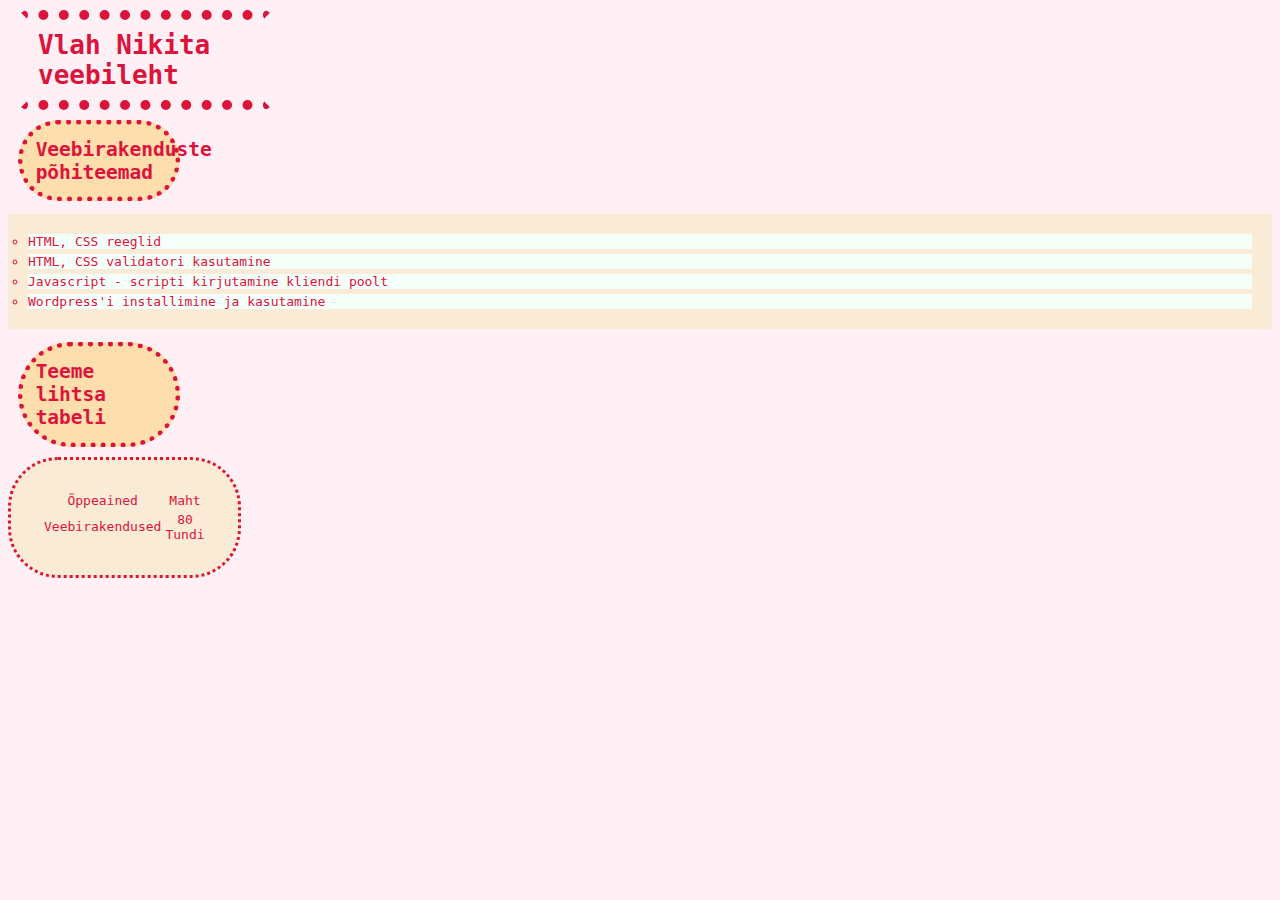
<file: index.html>
<!DOCTYPE html><!--deklareerimine et meil on html5-->
<!--kommentaar-->
<html lang="et">
<head>
  <!--tehniline info-->
  <title>Vlah Nikita veebileht </title>
  <meta charset="UTF-8"><!--teksti kodeerimine on UTF-8-->
  <link rel="stylesheet" href="minuStyle.css">
</head>
<body>
<h1>Vlah Nikita veebileht</h1>
<h2>Veebirakenduste põhiteemad</h2>
<ul>
  <li>HTML, CSS reeglid</li>
  <li>HTML, CSS validatori kasutamine</li>
  <li>Javascript - scripti kirjutamine kliendi poolt</li>
  <li>Wordpress'i installimine ja kasutamine</li>
</ul>
<h2>Teeme lihtsa tabeli</h2>
<table>
  <!--esimene rida tabelis-->
  <tr>
    <td>Õppeained</td>
    <td>Maht</td>
  </tr>
  <!--teine rida tabelis-->
  <tr>
    <td>Veebirakendused</td>
    <td>80 Tundi</td>
  </tr>
</table>

</body>
</html>
</file>
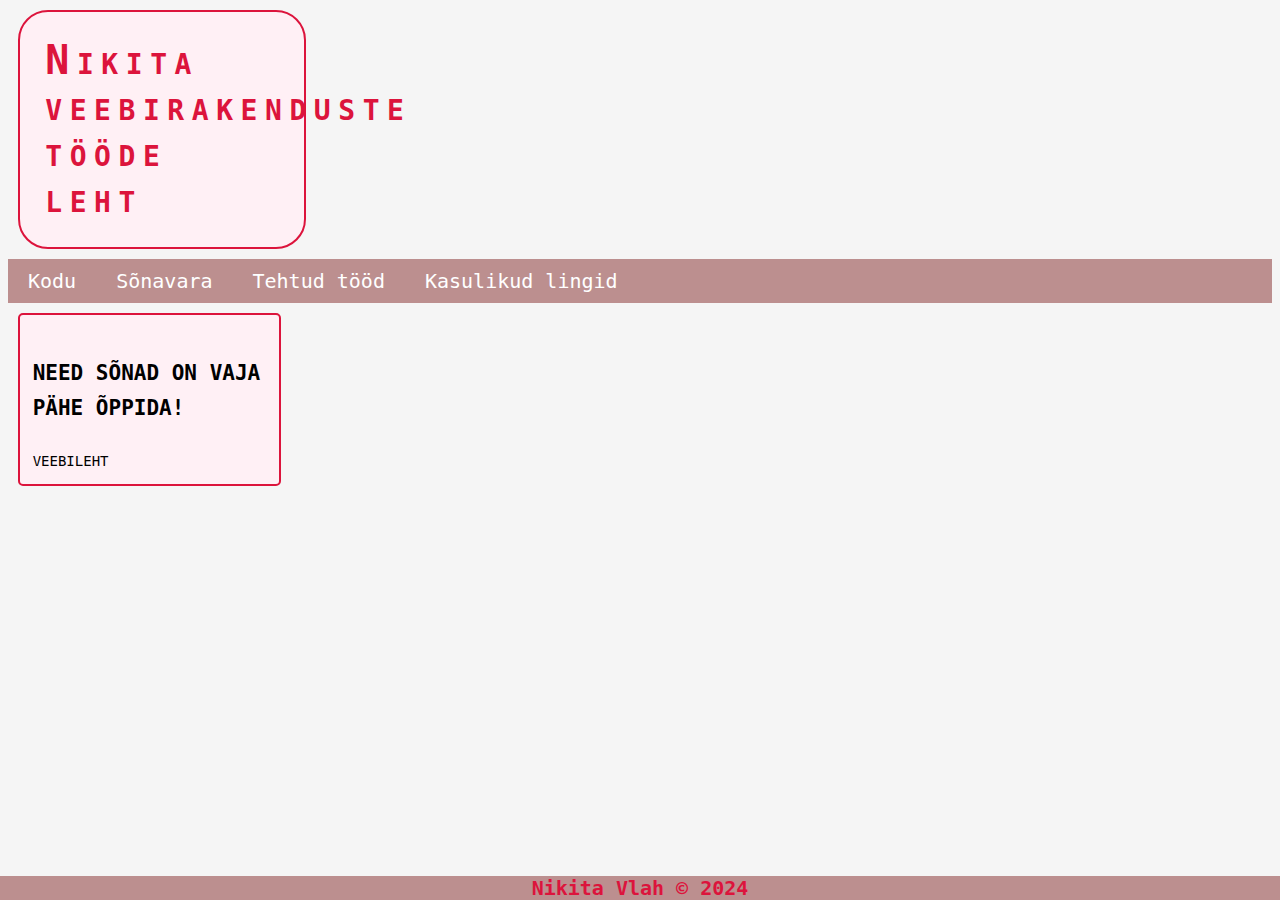
<file: kasutatudLingid.html>
<!DOCTYPE html>
<html lang="et">
<head>
  <meta charset="UTF-8">
  <title>Nikita koduleht</title>
  <link rel="stylesheet" href="kodulehtStyle.css">
</head>
<body>
<!--päis-->
<header>
  <h1>Nikita veebirakenduste tööde leht</h1>
</header>
<!--navigeerimismenüü-->
<nav>
  <ul>
    <li>
      <a href="koduleht.html">Kodu</a>
    </li>
    <li>
      <a href="synavara.html">Sõnavara</a>
    </li>
    <li>
      <a href="tehtudTood.html">Tehtud tööd</a>
    </li>
    <li>
      <a href="kasutatudLingid.html">Kasulikud lingid</a>
    </li>
  </ul>
</nav>
<!--sisu-->
<main>
  <section>
    <h2>Need sõnad on vaja pähe õppida!</h2>
    <div>
      Veebileht
    </div>
  </section>
</main>
<!--jalus-->
<footer>
  <strong>Nikita Vlah &copy; 2024</strong>
</footer>
</body>
</html>
</file>
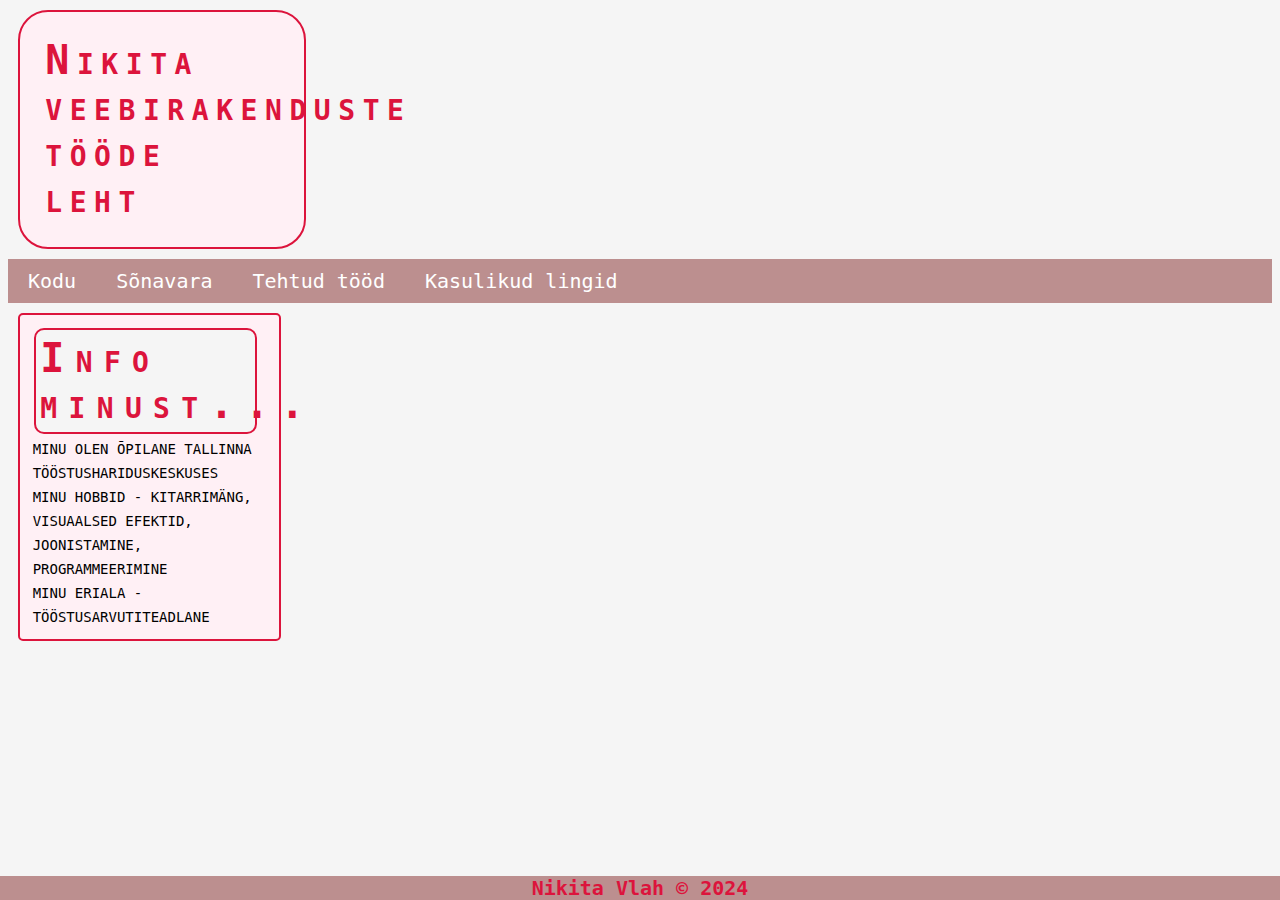
<file: koduleht.html>
<!DOCTYPE html>
<html lang="et">
<head>
    <meta charset="UTF-8">
    <title>Nikita koduleht</title>
  <link rel="stylesheet" href="kodulehtStyle.css">
</head>
<body>
<!--päis-->
<header>
  <h1>Nikita veebirakenduste tööde leht</h1>
</header>
<!--navigeerimismenüü-->
<nav>
  <ul>
    <li>
      <a href="koduleht.html">Kodu</a>
    </li>
    <li>
      <a href="synavara.html">Sõnavara</a>
    </li>
    <li>
      <a href="tehtudTood.html">Tehtud tööd</a>
    </li>
    <li>
      <a href="kasutatudLingid.html">Kasulikud lingid</a>
    </li>
  </ul>
</nav>
<!--sisu-->
<main>
  <section>
    <h1>Info minust...</h1>
    <div>
      Minu olen õpilane Tallinna Tööstushariduskeskuses
      <br>
      Minu hobbid - kitarrimäng, visuaalsed efektid, joonistamine, programmeerimine
      <br>
      Minu eriala - tööstusarvutiteadlane
    </div>
  </section>
</main>
<!--jalus-->
<footer>
  <strong>Nikita Vlah &copy; 2024</strong>
</footer>
</body>
</html>
</file>
<file: minuStyle.css>
body{
    font-family: monospace;
    color: crimson;
    background-color: lavenderblush;
}
h1{
    border: solid 10px crimson;
    padding: 10px;
    margin: 10px;
    border-radius: 10px;
    width: 17%;
    border-style: dotted;
    border-inline-color: lavenderblush;
}
h2{
    border: groove 5px crimson;
    padding: 1%;
    margin: 10px;
    border-radius: 60px;
    width: 10%;
    border-style: dotted;
    background-color: navajowhite;
}
ul{
    list-style-type: circle;
    padding:15px;
    background-color: antiquewhite;
}
ul li{
    background-color: mintcream;
    margin:5px;
}
table{
    width: 60%;
    border: solid 3px crimson;
    border-style: dotted;
    padding: 30px;
    border-radius: 50px;
    width: 15%;
    background-color: antiquewhite;
    text-align: center;
}
</file>
<file: kodulehtStyle.css>
body{
    font-family: monospace;
    font-size: 20px;
    color: crimson;
    background-color: whitesmoke;
}
header h1{
    border: solid 2px crimson;
    padding: 2%;
    margin: 10px;
    border-radius: 30px;
    width: 18.5%;
    background-color: lavenderblush;
    letter-spacing: 0.2cm;
    font-variant: small-caps;
}
ul{
    list-style-type: none;
    margin: 0;
    padding: 0;
    overflow: hidden;
    background-color: rosybrown;
}
li{
    float: left;
    display: block;
    text-align: center;
    padding: 10px;
}
li a{
    text-decoration: none;
    color: white;
    padding: 10px;
}
li a:hover{ /*lingid fookuses*/
    background-color: lightpink;
}
footer{
    text-align: center;
    /*margin-top: 20%;*/
    background-color: rosybrown;
    position: fixed;
    bottom: 0;
    left: 0;
    width: 100%;
}
section{
    border: solid 2px crimson;
    padding: 1%;
    margin: 10px;
    border-radius: 5px;
    width: 18.5%;
    background-color: lavenderblush;
    letter-spacing: 0cm;
    font-variant: all-petite-caps;
    color: black;
}
section h1{
    border: solid 2px crimson;
    padding: 2%;
    margin: 1px;
    border-radius: 10px;
    width: 90%;
    background-color: whitesmoke;
    letter-spacing: 0.3cm;
    font-variant: small-caps;
    color: crimson;
}
</file>
